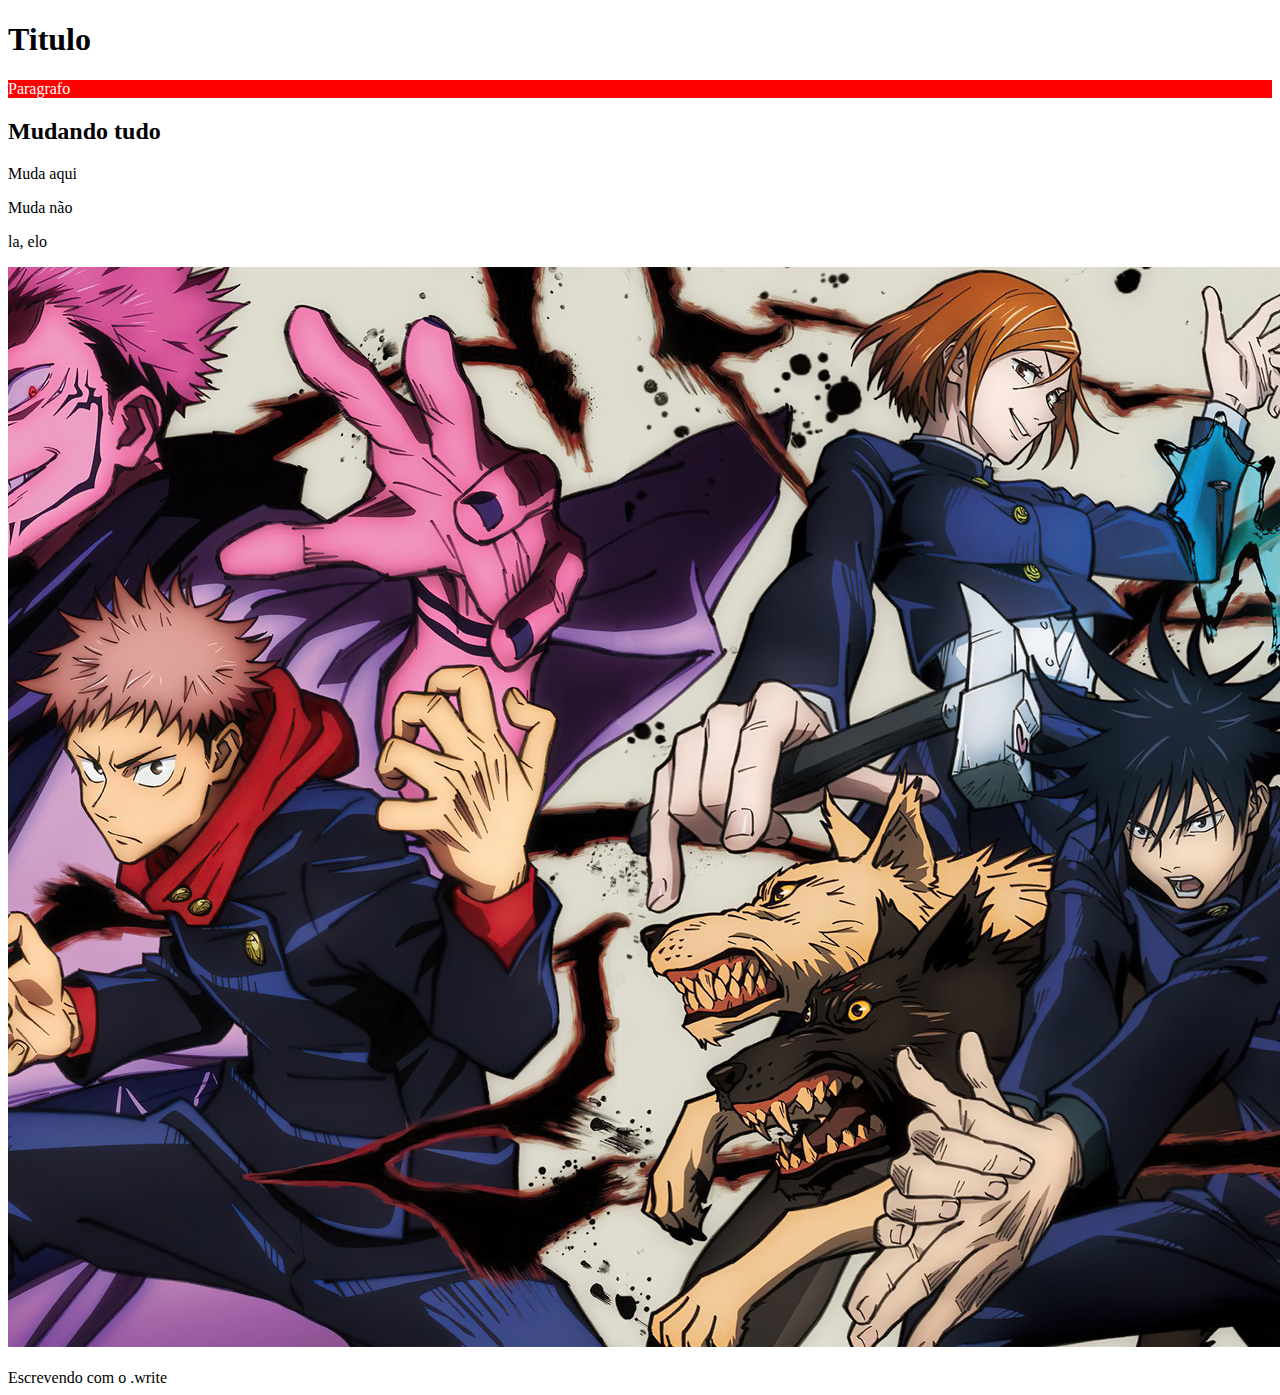
<file: Estudos2/JavaScript/DOM/conhecendo/index.html>
<!DOCTYPE html>

<html lang="pt-br">

    <head>

        <meta charset="UTF-8">
        <meta http-equiv="X-UA-Compatible" content="IE=edge">
        <meta name="viewport" content="width=device-width, initial-scale=1.0">
        <link rel="shortcut icon" href="nuriaEdavi.ico" type="image/x-icon">
        <title>Manipulando usando DOM</title>

    </head>
    
    <body>

        <h1 class = "haha">Titulo</h1><!--[0]-->

        <p id = "sla">Paragrafo</p>

        <h2>Mudanças</h2>

        <p class = "haha">Muda aqui</p><!--[1]-->
        <p class = "haha">Muda não</p><!--[2]-->
        <p class = "haha">la, ele</p><!--[3]-->

        <img id="Imagem" src="imagem.jpg" alt="Texto alternativo"><br><br>

        <script>

            document.getElementsByClassName('haha')
            document.getElementsByTagName('h2')
            //Para poder manipular usando ByClassname/ByTagName e necessario utilizar o '[]', indo do 0 a n, pois é como um array
            //exemplo:
            let x = document.getElementsByTagName('h2')
            x[0].innerHTML = 'Mudando tudo'
            let y = document.getElementsByClassName('haha')
            y[3].innerHTML = 'la, elo'

            //Outra maneira para fazer a manipulção é usando .querySelector
            document.querySelectorAll('p.haha')

            //Maneiras de retorno
            console.log(document.baseURI)
            console.log(document.body)
            console.log(document.doctype)
            console.log(document.documentURI)
            console.log(document.domain)
            console.log(document.head)
            console.log(document.inputEncoding)
            console.log(document.lastModified)
            console.log(document.title)
            console.log(document.URL)
            console.log(document.forms)
            console.log(document.links)
            console.log(document.images)
            console.log(document.scripts)

            //Escrevendo na pagina de uma maneira diferente
            document.write('Escrevendo com o .write')

            //Alterar atributos
            document.getElementById('Imagem').src = 'foto.jpg'
            document.getElementById('Imagem').alt = 'Segundo Texto alternativo'

            //Alterar css
            document.getElementById('sla').style.background = 'red'
            document.getElementById('sla').style.color = 'white'

        </script>

    </body>

</html>
</file>
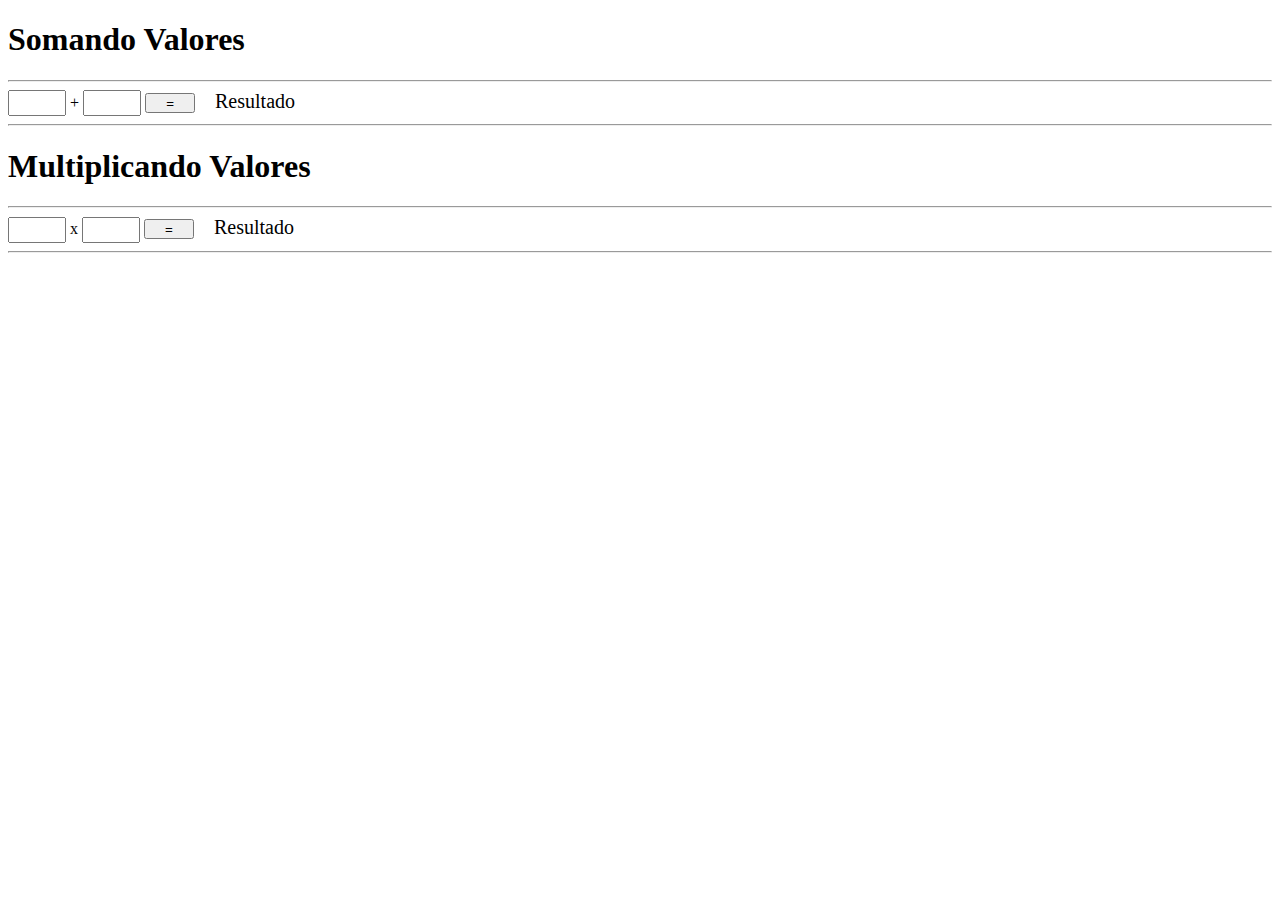
<file: Estudos2/JavaScript/DOM/Matematica com input/index.html>
<!DOCTYPE html>
<html lang="pt-br">
    <head>

        <meta charset="UTF-8">
        <meta http-equiv="X-UA-Compatible" content="IE=edge">
        <meta name="viewport" content="width=device-width, initial-scale=1.0">
        <link rel="shortcut icon" href="/Nuria/favicon.ico" type="image/x-icon">
        <link rel="stylesheet" href="style.css">
        <title>Document</title>

    </head>

    <body>
    
        <h1>Somando Valores</h1><hr id="hr">

        <input type = "number" name = "txt1" id = "txt1"> +
        <input type = "number" name = "txt2" id = "txt2">
        <input type="button" value="=" onclick="somar()"><div id = "resSoma">Resultado</div><hr>

        <h1>Multiplicando Valores</h1><hr id="hr">
        
        <input type="number" name="mxm1" id="mxm1"> x
        <input type="number" name="mxm2" id="mxm2">
        <input type="button" value="=" onclick="multiplicar()"><div id = "resMult">Resultado</div><hr>



        <script src = "script.js"></script>

    </body>
</html>
</file>
<file: Estudos2/JavaScript/DOM/Matematica com input/style.css>
div{
    display: inline-block;
    font-size: 20px;
    margin-left: 20px;
}

input{
    width: 50px;
    height: 20px;
}
</file>
